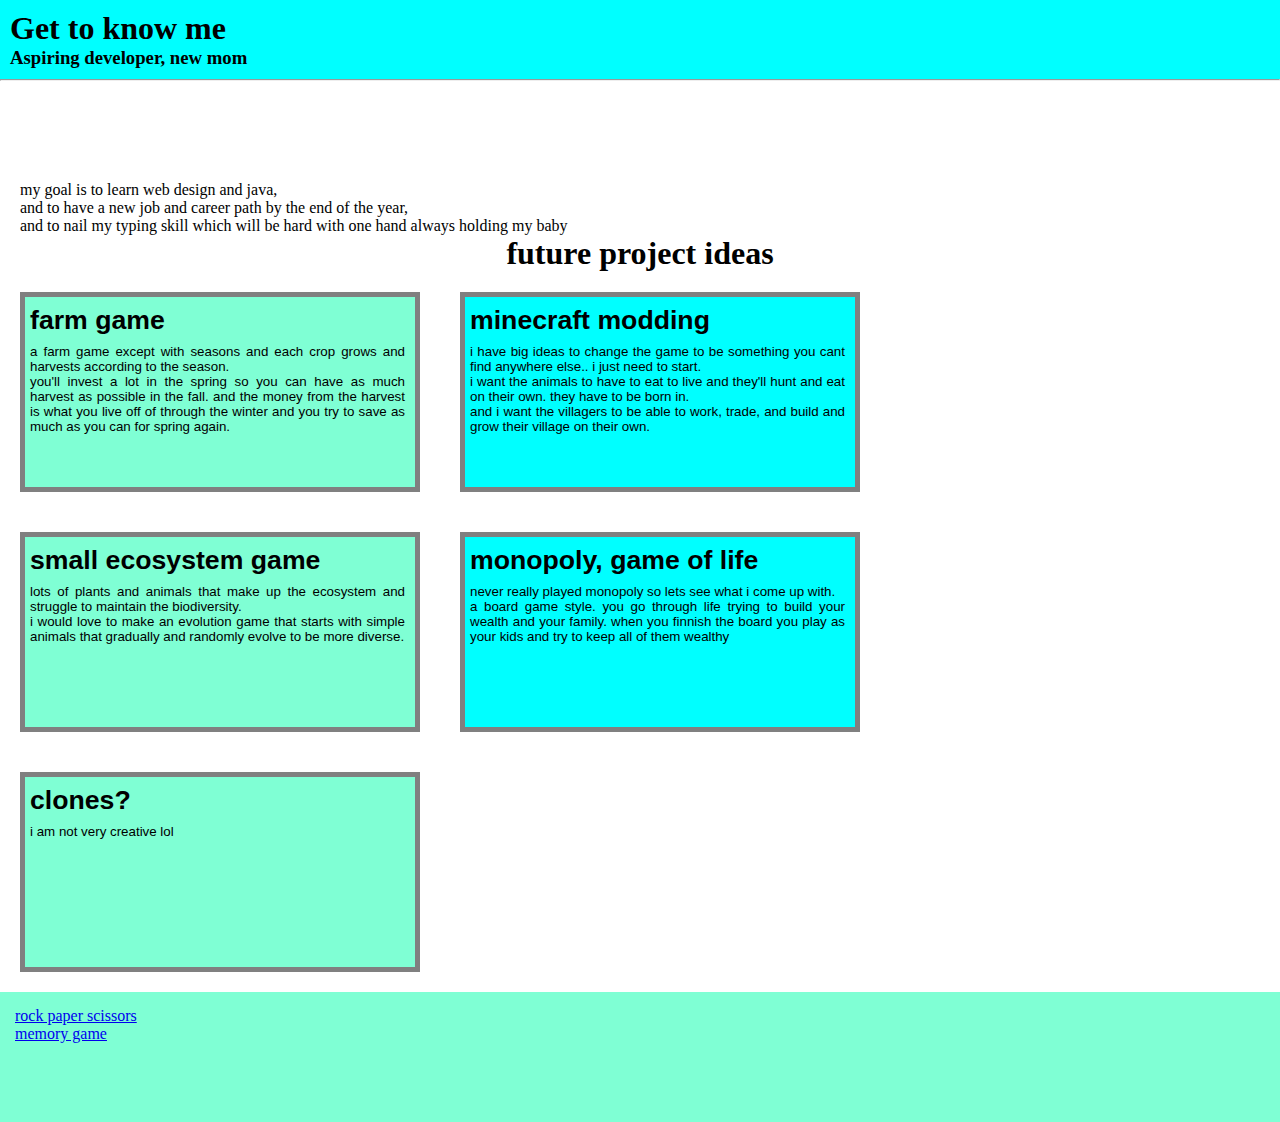
<file: index.html>
<!DOCTYPE html>
<html lang="en">
<head>
    <meta charset="UTF-8">
    <meta name="viewport" content="width=device-width, initial-scale=1.0">
    <link rel="icon" type="image/png" href="pics/icon.png">
    <link rel="stylesheet" href="style.css">
    <title>00windhound</title>
</head>
<body>
<div id="container">
<div id="main">
<header>
    <h1>Get to know me</h1>
    <h3>Aspiring developer, new mom</h3>
</header><hr>
</div id="pagebody">
    <p style="padding-left: 20px;" >my goal is to learn web design and java,
        <br>and to have a new job and career path by the end of the year,
        <br>and to nail my typing skill which will be hard with one hand always holding my baby</p>
    <h1 style=" text-align: center;">future project ideas</h1>

    <div id="ideas">
        <a href="">
            <button class= "ideas"; id="farm">
                <div class="projecttext">
                    <h1 class="projecttitle">farm game</h1>
                    <p class="projectdescription">a farm game except with seasons and each crop grows and harvests according to the season.
                        <br>you'll invest a lot in the spring so you can have as much harvest as possible in the fall. and the money from the harvest is what you live off of through the winter and you try to save as much as you can for spring again.</p>
                </div>
            </button>
        </a>
        <a href="">
            <button class = "ideas"; id="minecraft">
                <div class="projecttext">
                    <h1 class="projecttitle" >minecraft modding</h1>
                    <p class="projectdescription" >i have big ideas to change the game to be something you cant find anywhere else.. i just need to start.
                        <br>i want the animals to have to eat to live and they'll hunt and eat on their own. they have to be born in.
                        <br>and i want the villagers to be able to work, trade, and build and grow their village on their own.</p>
                </div>
            </button>
        </a>
        <a href="">
            <button class="ideas"; id="eco">
                <div class="projecttext">
                    <h1 class="projecttitle">small ecosystem game</h1>
                    <p class="projectdescription">lots of plants and animals that make up the ecosystem and struggle to maintain the biodiversity.
                        <br>i would love to make an evolution game that starts with simple animals that gradually and randomly evolve to be more diverse.</p>
                </div>
            </button>
        </a>
        <a href="monopoly.html">
            <button class= "ideas"; id="monopoly">
                <div class="projecttext">
                    <h1 class="projecttitle">monopoly, game of life</h1>
                    <p class="projectdescription">never really played monopoly so lets see what i come up with.
                        <br>a board game style. you go through life trying to build your wealth and your family. when you finnish the board you play as your kids and try to keep all of them wealthy
                    </p>
                </div>
            </button>
        </a>
        <a href="">
            <button class= "ideas" id="clone" >
                <div class="projecttext">
                    <h1 class="projecttitle">clones?</h1>
                    <p class="projectdescription">i am not very creative lol</p>
                </div>
            </button>
        </a>
    </div>
</div>
<!--end of project ideas-->
</div></div>
<footer id="footer">
    <a href="rockpaperscissors.html">rock paper scissors   </a><br>
    <a href="memorygame.html">memory game   </a>
</footer>
</body>
</html>
</file>
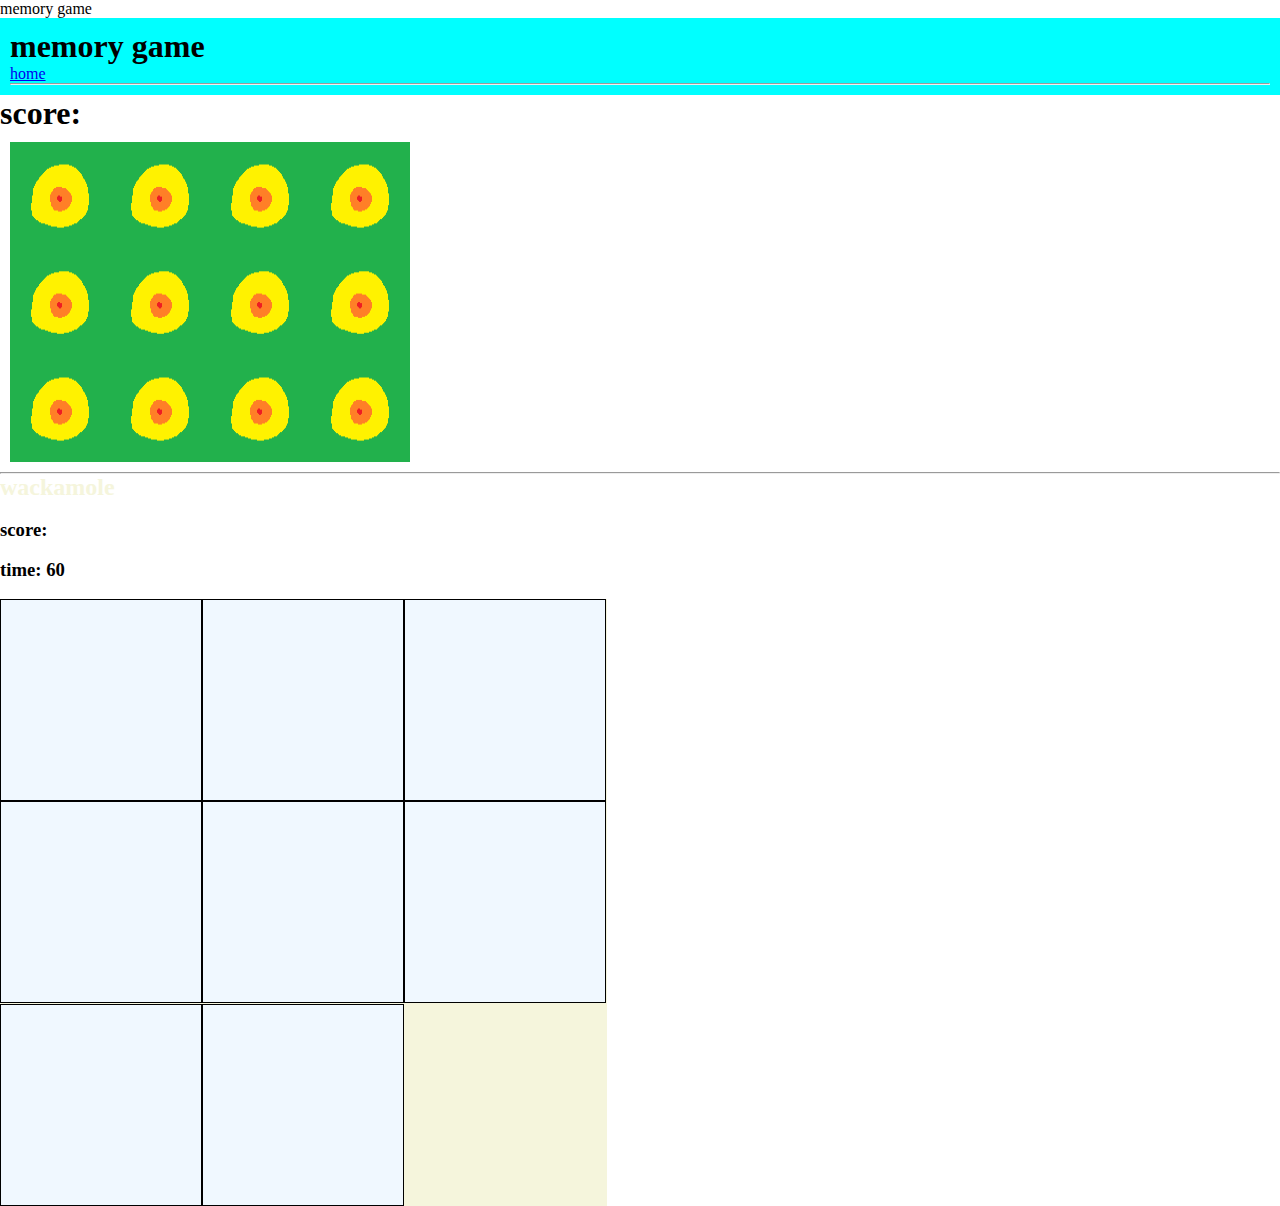
<file: memorygame.html>
<!DOCTYPE html>
<html lang="en">
<head>
    <meta charset="UTF-8">
    <meta name="viewport" content="width=device-width, initial-scale=1.0">
    <link rel="stylesheet" href="style.css">
    <link rel="icon" type="image/png" href="pics/icon.png"
    <title>memory game</title>
</head>
<body>
    <header>
        <h1>memory game</h1>
        <a href="index.html">home</a>
        <hr>
    </header>
    
<h1>score: <span id="result"></span></h1>
<div id="grid"></div> 
<hr>
<!--end of memory
start of wack a mole-->
<h2 class="wack">wackamole</h2><br>
<h3>score: <span id=score></span></h3><br>
<h3>time: <span id="time">60</span></h3><br>
<div class="g">
    <div id="1"></div>
    <div class="square" id="2"></div>
    <div class="square" id="3"></div>
    <div class="square" id="4"></div>
    <div class="square" id="5"></div>
    <div class="square" id="6"></div>
    <div class="square" id="7"></div>
    <div class="square" id="8"></div>
    <div class="square" id="9"></div>
</div>




    <script src="memorygame.js"></script>
</body>
</html>
</file>
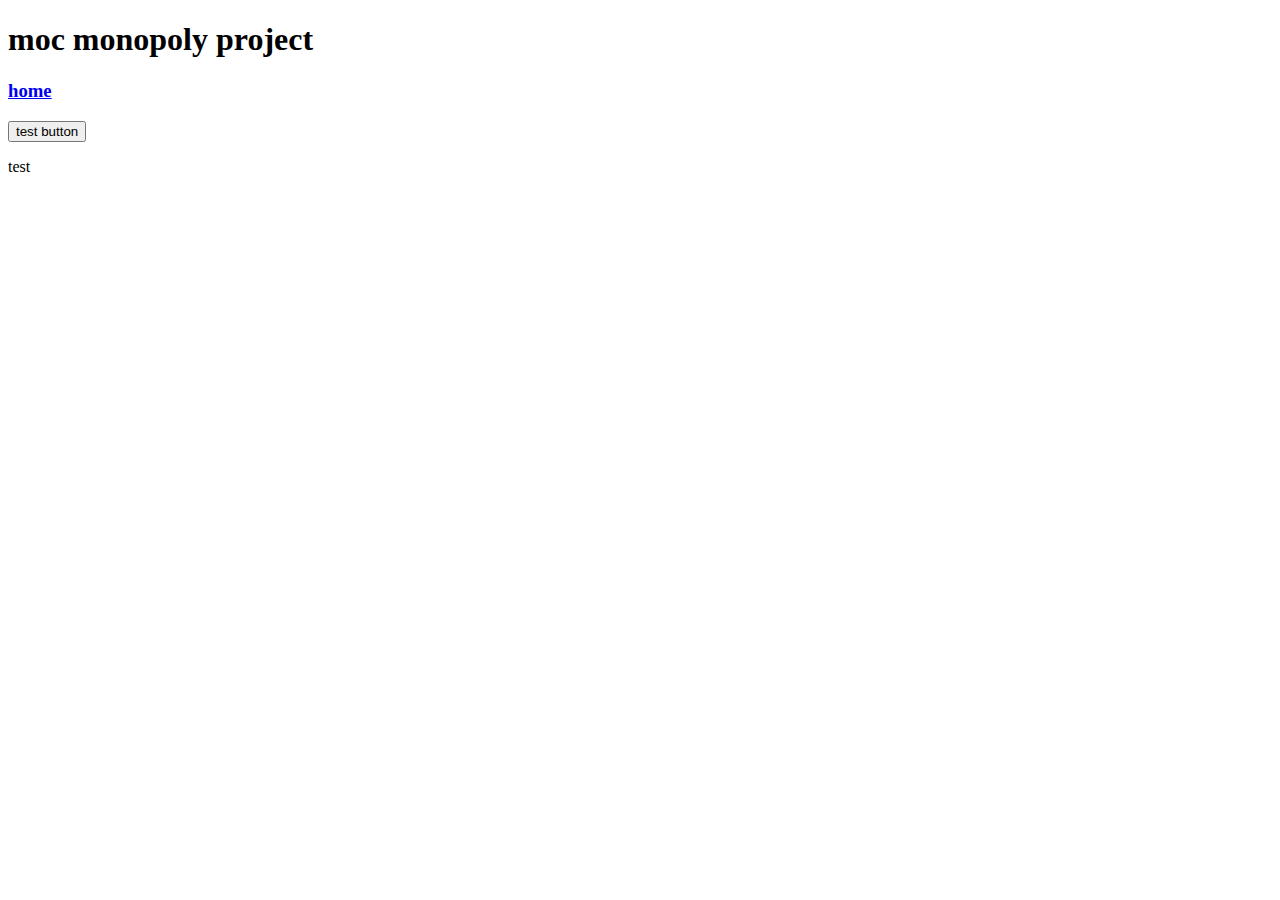
<file: monopoly.html>
<!DOCTYPE html>
<html lang="en">
<head>
    <meta charset="UTF-8">
    <meta name="viewport" content="width=device-width, initial-scale=1.0">
    <link rel="icon" type="image/png" href="pics/icon.png">
    <title>monopoly</title>
</head>
<body>
    <header><h1>moc monopoly project</h1>
    <a href="index.html"><h3>home</h3></a>
    </header>

    <button type="button" onclick="document.getElementById('a').innerHTML='works!'">test button</button>
    <p id="a">test</p>

    
</body>
</html>
</file>
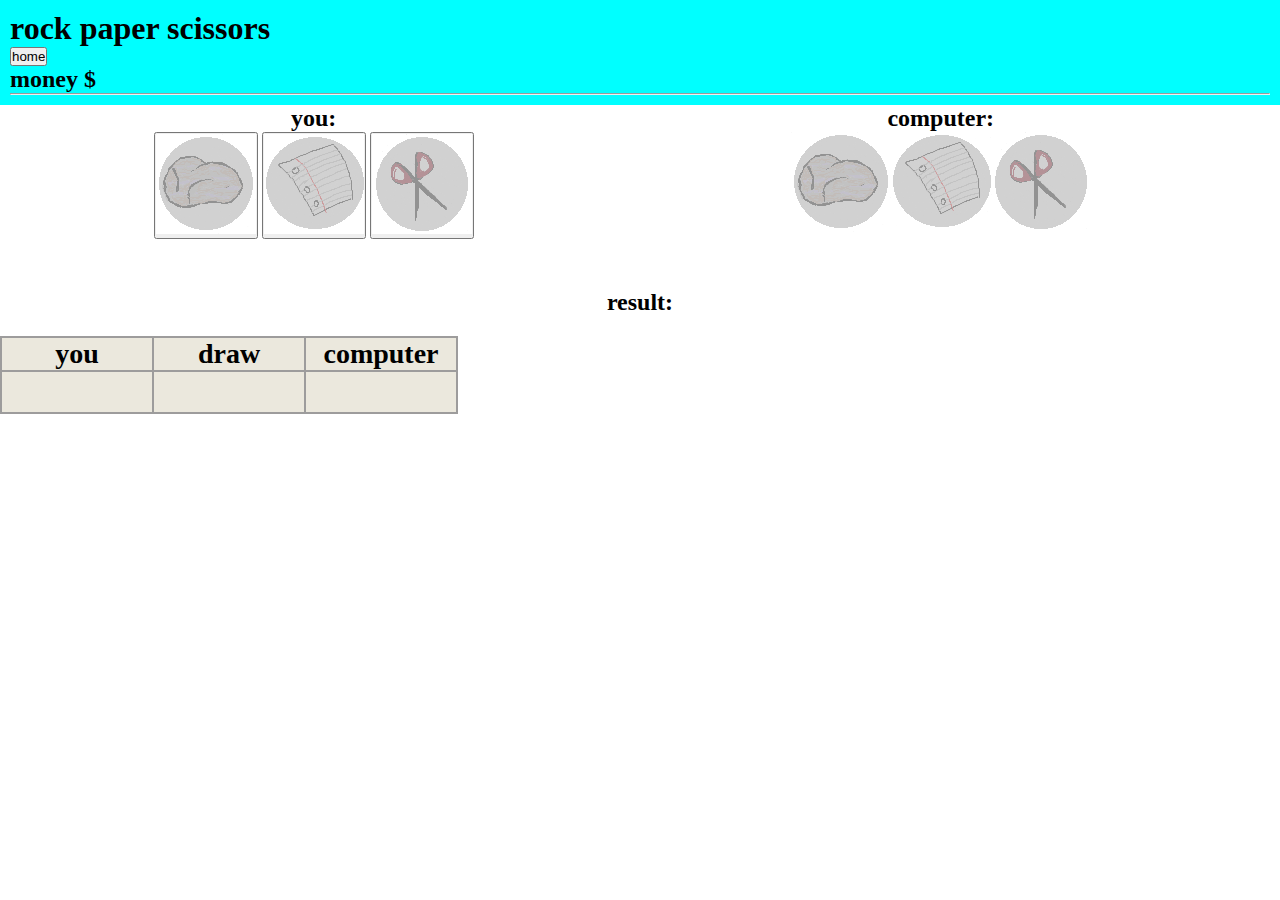
<file: rockpaperscissors.html>
<!DOCTYPE html>
<html lang="en">
<head>
    <meta charset="UTF-8">
    <meta name="viewport" content="width=device-width, initial-scale=1.0">
    <link rel="icon" type="image/png" href="pics/icon.png">
    <link rel="stylesheet" href="style.css">
    <title>rockpaperscissors</title>
</head>

<body>
 <header> 
    <h1>rock paper scissors</h1>
    <a href="index.html"> <button>home</button></a>
    <h2>money $<span id="money"></span></h2>
    <hr>  
 </header>
    <div id="leftright">
        <div id="boxleft">
            <h2 id="b">you: <span id="userchoice"></span></h2>
            <button class="options" id="rockbbt" onclick="pickme('rock')" ><img  src="pics/greyrock.png" width="100px"> </button>
            <button class="options" id="paperbbt" onclick="pickme('paper')" ><img  src="pics/greypaper.png" width="100px"></button>
            <button class="options" id="scissorsbbt" onclick="pickme('scissors')" ><img  src="pics/greyscissors.png " width="100px"></button>
        </div>
        <div id="boxright">
            <h2 id="a">computer: <span id="computerchoice"></span></h2>
            <div id="comppics">
                <div id="comprock"><img src="pics/greyrock.png"> </div>
                <div id="comppaper"><img src="pics/greypaper.png"> </div>
                <div id="compscissors"><img src="pics/greyscissors.png"> </div>
            </div>
        </div>
    </div>
    <div id="boxbottom">
        <h2 id="c">result: <br><span id="result"></span></h2>
        <table id="e">
            <tr id="f">
                <th class="h">you</th>
                <th class="h">draw</th>
                <th class="h">computer</th>
            </tr>
            <tr id="g">
                <td class="k" id="wincount"></td>
                <td class="k" id="drawcount"></td>
                <td class="k" id="losecount"></td>
            </tr>
         </table>
    </div>

 
 
 <!--3 boxes. left player , right computer, bottom result-->
 






 <script src="rockpaperscissors.js" ></script><!--keep on bottom-->
</body>
</html>
</file>
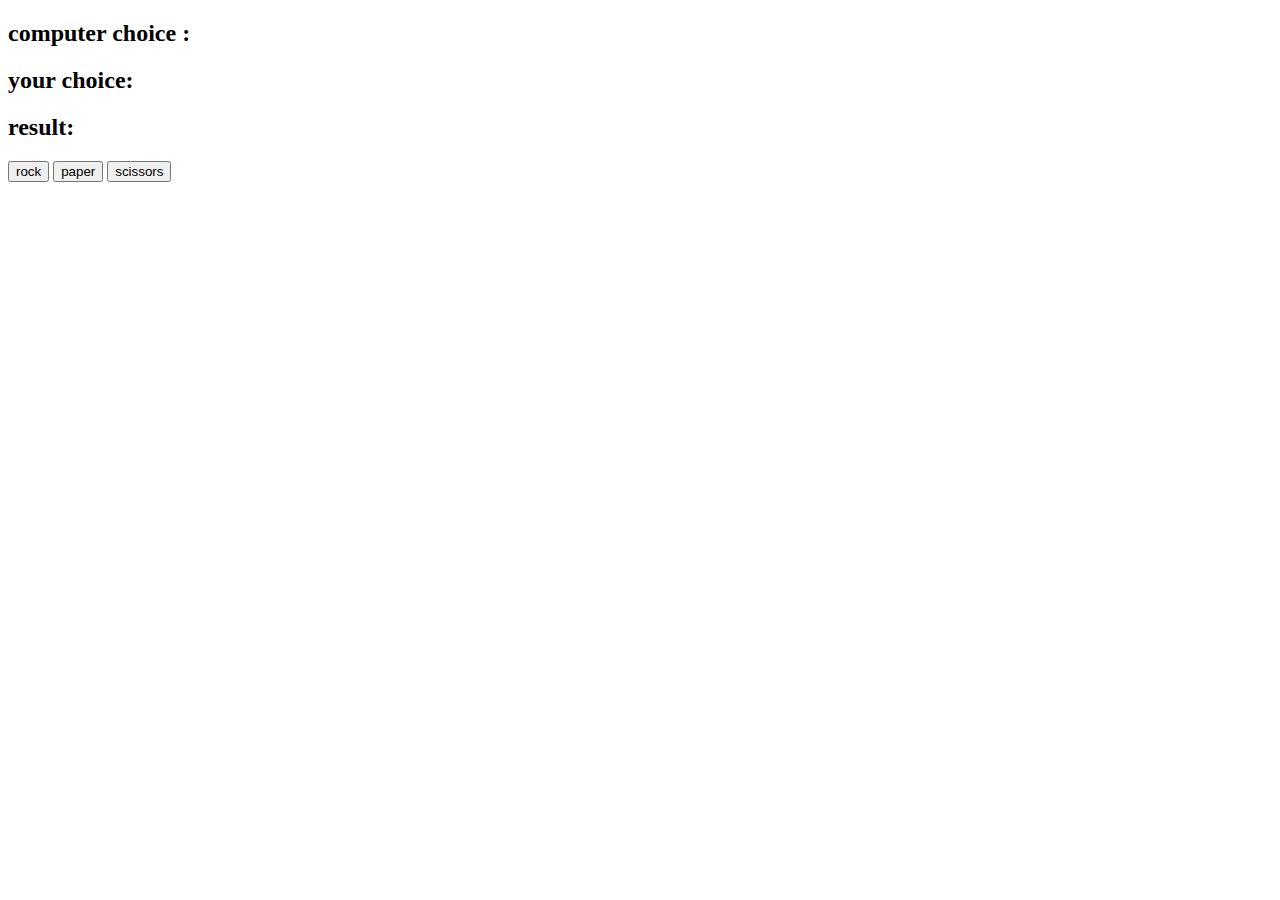
<file: tutorialgames.html>
<!DOCTYPE html>
<html lang="en">
<head>
    <meta charset="UTF-8">
    <meta name="viewport" content="width=device-width, initial-scale=1.0">
    <title>tutorialgames</title>
</head>
<body>
<h2>computer choice :<span id="computerchoice"></span></h2>
<h2>your choice:<span id="userchoice"></span></h2>
<h2>result:<span id="result"></span></h2>

<button id="rock">rock</button>
<button id="paper">paper</button>
<button id="scissors">scissors</button>








    <script src="tutorial.js" charset="UTF-8"></script>
</body>
</html>
</file>
<file: style.css>
*{
    margin: 0;
    padding: 0;
}
html, body{height: 100%}
#container{min-height: 100%}
#main{
    overflow: auto;
    padding-bottom: 100px;
}
#footer{background-color: aquamarine;
position: relative; height: 100px; margin-top: -100px; clear: both;
padding: 15px;}
/* using that to fix footer */

header{
    background-color: aqua;
    padding: 10px;
}
#pagebody{
    padding: 10px;
}
.ideas{
    width: 400px;
    height: 200px;
    border: 5px solid grey;
    padding: 5px;
    float:left;
    margin: 20px;
    text-align: left;
    text-align: justify; /* no change, justify should make it fill the space?*/
}
.ideas:hover{
box-shadow: 0px 0px 8px 8px  hsl(173, 100%, 50%), -5px -5px 8px rgb(123, 230, 208);
}
.projecttext{
    /*border:2px solid red;*/
    height:175px;
    width: 375px;
}
.projecttitle{
    margin-bottom: 8px;
}
.projectdescription{
    text-overflow: auto;
}
#farm{
    background-color: aquamarine;
}
#minecraft{
    background-color: aqua;
}
#eco{
    background-color: aquamarine;
}
#monopoly{
    background-color: aqua;
}
#clone{
    background-color: aquamarine;
}

/* i figured out how to make notes in css!
this is the end of the home page
start rock paperscissors*/
#comppics{
    display: flex;
    flex-direction: row;
    text-align: center;
    justify-content: center;
}
#leftright{
    display: flex;
    flex-direction: row;
}
#boxleft{
    width: 49%;
    text-align: center;
}
#boxright{
    width: 49%;
    text-align: center;
}
#boxbottom{
    text-align: center;
    margin-top: 50px;
}


#e{background-color: rgb(157, 156, 156); margin-top: 20px;}
.h{width:150px; font-size: 1.75em;background-color: rgb(235, 232, 221);}
.k{height:40px; background-color: rgb(235,232,221); font-size: 1.75em;}

/* end of rock paper scissors
start of memory game */
#grid{margin: 10px;
width: 420px;
height: 320px;
display: flex;
flex-wrap: wrap;
}
/* end memory 
start wackamole */
.wack{color:beige}
.g{
    width: 607px;
    height: 607px;
    display:flex;
    flex-wrap:wrap;  
    background-color: beige;
}
.square{ 
    height:200px;
    width: 200px;
    border:1px solid black;  
    background-color: aliceblue;
}
.mole{background-color: blue;}
</file>
